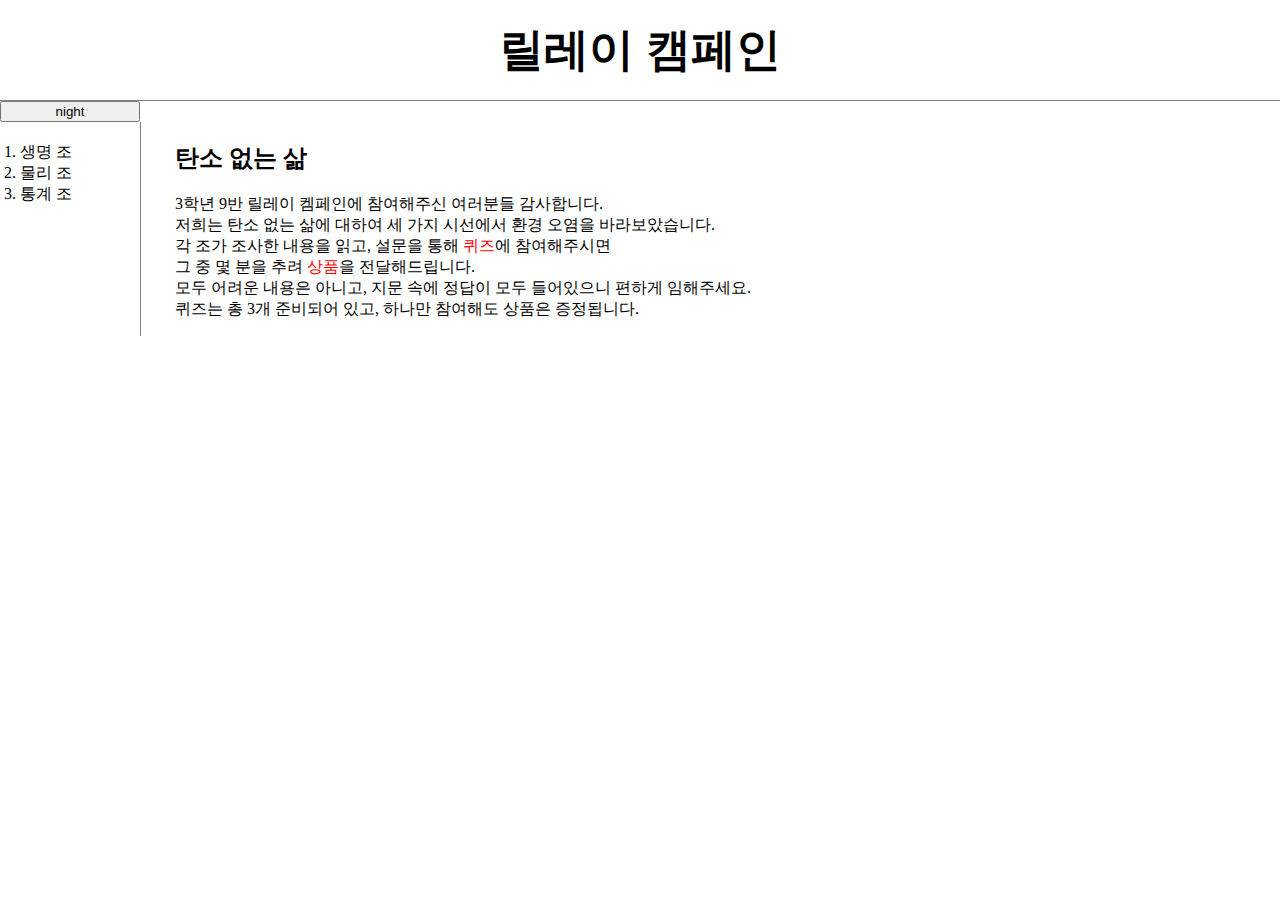
<file: index.html>
<!DOCTYPE HTML>
<html>
    <head>
        <title>index-릴레이 캠페인</title>
        <meta charset="utf-8">
        <link rel="stylesheet" href="style.css" />
    </head>
    <body>
        <h1><a href="index.html">릴레이 캠페인</a></h1>
        <input id="night_day" type="button" value="night" onclick="
       var target = document.querySelector('body')
       var alist = document.querySelectorAll('a');
    
        if (this.value === 'night'){
            target.style.backgroundColor='black';
            target.style.color='white';
            this.value = 'day';
            var i = 0;
            while (i < alist.length) {
                alist[i].style.color = 'powderblue';
                console.log(alist[i]);
                i = i+1
            }
        }else{ 
            target.style.backgroundColor='white';
            target.style.color='black';
            this.value = 'night';
            var i = 0;
            while (i < alist.length) {
                alist[i].style.color = 'blue';
                console.log(alist[i]);
                i = i+1
            }
        }
        ">
        <div id="grid">
            <ol>
                <li><a href="1.html">생명 조</a></li>
                <li><a href="2.html">물리 조</a></li>
                <li><a href="3.html">통계 조</a></li>
            </ol>
            <div id="article">
                <h2>탄소 없는 삶</h2>
                <p>
                    3학년 9반 릴레이 켐페인에 참여해주신 여러분들 감사합니다.<br>
                    저희는 탄소 없는 삶에 대하여 세 가지 시선에서 환경 오염을 바라보았습니다.<br>
                    각 조가 조사한 내용을 읽고, 설문을 통해 <span style="color: red">퀴즈</span>에 참여해주시면<br>
                    그 중 몇 분을 추려 <span style="color: red;">상품</span>을 전달해드립니다.<br>
                    모두 어려운 내용은 아니고, 지문 속에 정답이 모두 들어있으니 편하게 임해주세요.<br>
                    퀴즈는 총 3개 준비되어 있고, 하나만 참여해도 상품은 증정됩니다.
                </p>
            </div>
        </div>
    </body>
</html>
</file>
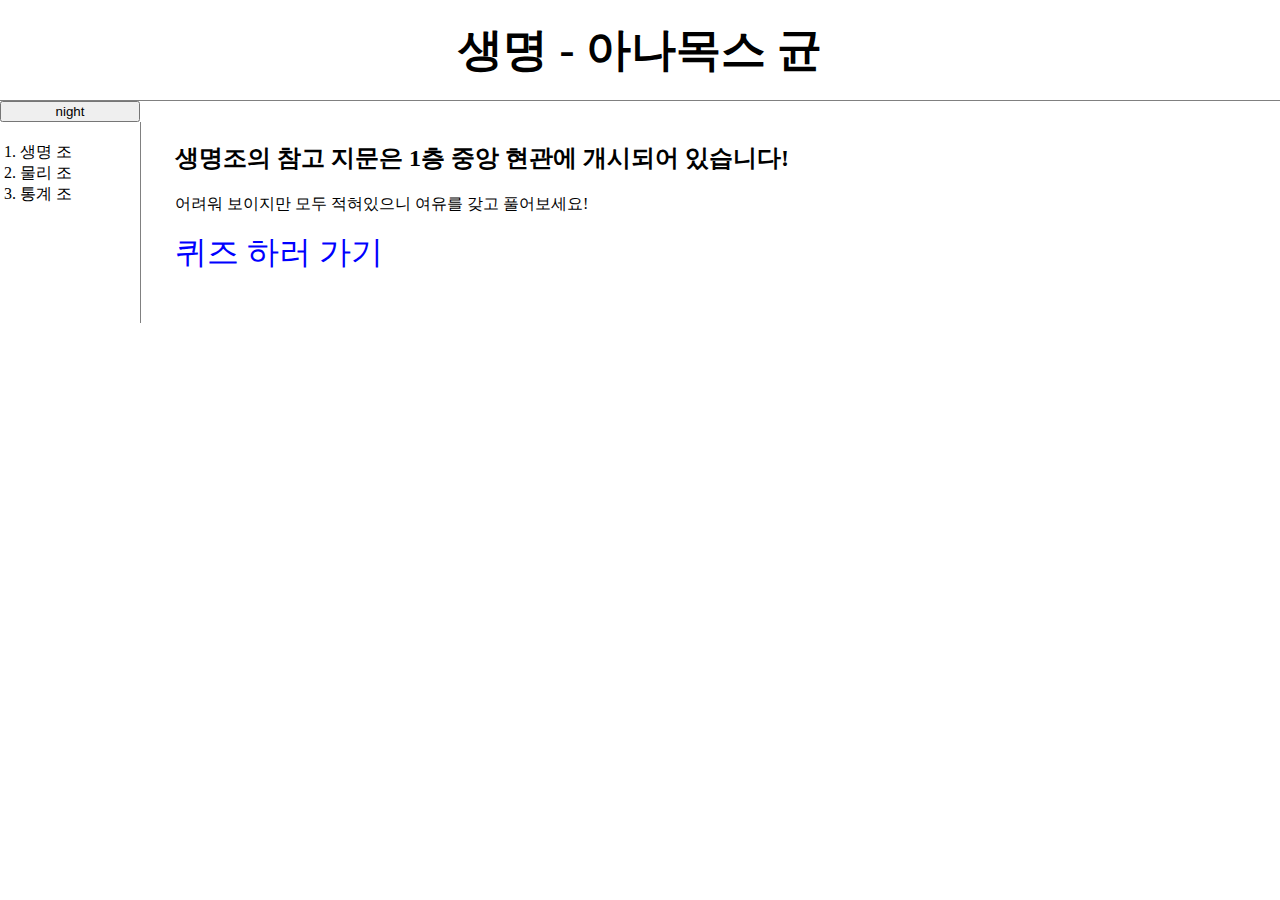
<file: 1.html>
<!DOCTYPE HTML>
<html>
    <head>
        <title>릴레이 캠페인 - 생명</title>
        <meta charset="utf-8">
        <link rel="stylesheet" href="style.css" />
    </head>
    <body>
        <h1><a href="index.html">생명 - 아나목스 균</a></h1>
        <input id="night_day" type="button" value="night" onclick="
            var target = document.querySelector('body')
            var alist = document.querySelectorAll('a');
    
            if (this.value === 'night'){
                target.style.backgroundColor='black';
                target.style.color='white';
                this.value = 'day';
                var i = 0;
                while (i < alist.length) {
                    alist[i].style.color = 'powderblue';
                    console.log(alist[i]);
                    i = i+1
                }
            }else{ 
                target.style.backgroundColor='white';
                target.style.color='black';
                this.value = 'night';
                var i = 0;
                while (i < alist.length) {
                    alist[i].style.color = 'blue';
                    console.log(alist[i]);
                    i = i+1
                }
            }
            ">
        <div id="grid">
            <ol>
                <li><a href="1.html" id="active">생명 조</a></li>
                <li><a href="2.html">물리 조</a></li>
                <li><a href="3.html">통계 조</a></li>
            </ol>
            <div id="article">
                <h2>생명조의 참고 지문은 1층 중앙 현관에 개시되어 있습니다!</h2>
                <p>어려워 보이지만 모두 적혀있으니 여유를 갖고 풀어보세요!</p>
                <p style="margin-bottom: 30px;"><a target="_blank" href="https://docs.google.com/forms/d/e/1FAIpQLSdPbc6ZRrpYExDEX-MIKdrNc_m3BqHCdEEBHx910tEaGg6FVA/viewform?usp=sf_link" target="_blank" title="HTML5 specification" id="super_a" style="font-size: xx-large;">퀴즈 하러 가기</a></p><br>
            </div>
        </div>
    </body>
</html>
</file>
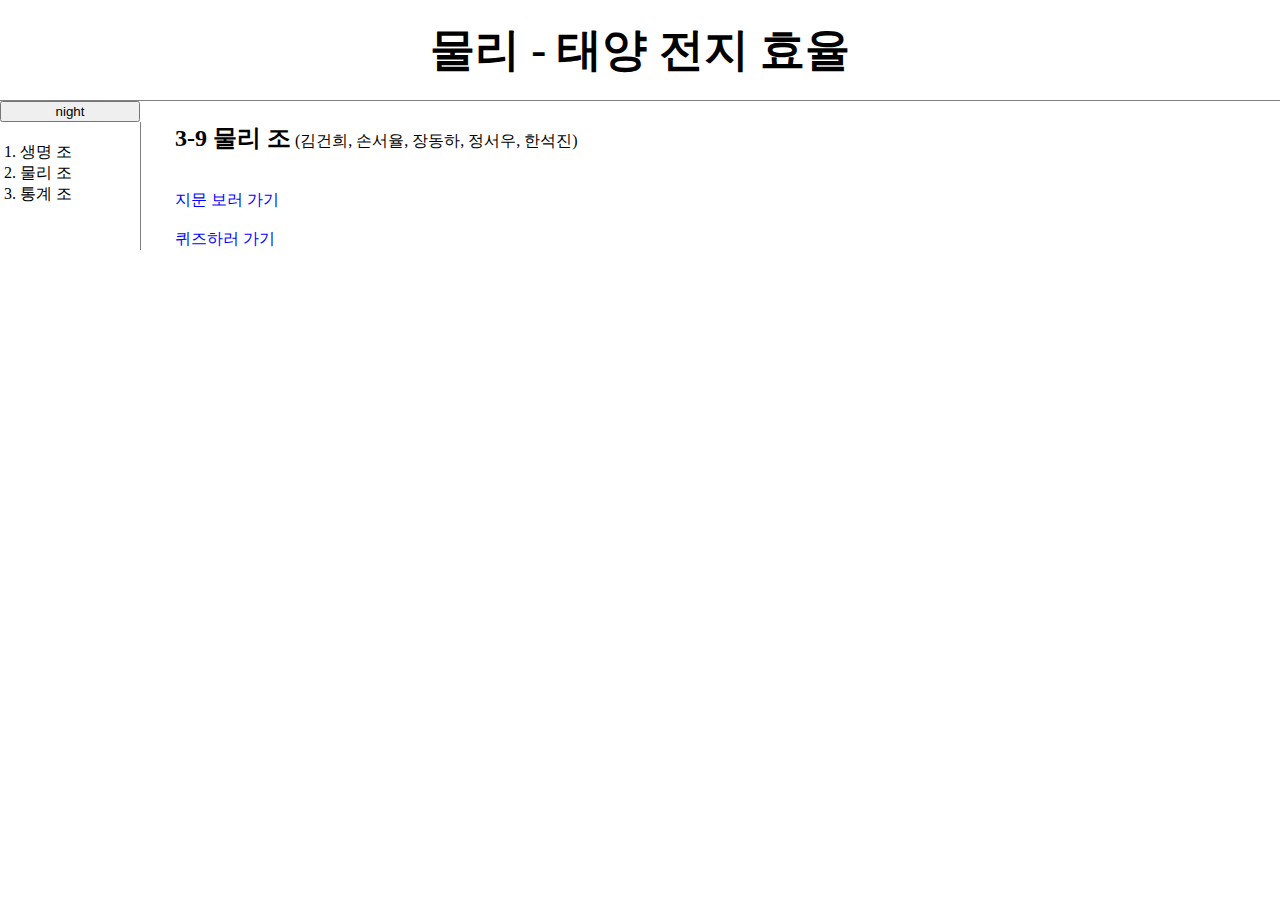
<file: 2.html>
<!DOCTYPE HTML>
<html>
    <head>
        <title>릴레이 캠페인 - 물리</title>
        <meta charset="utf-8">
        <link rel="stylesheet" href="style.css" />
    </head>
    <body>
        <h1><a href="index.html">물리 - 태양 전지 효율 </a></h1>
        <input id="night_day" type="button" value="night" onclick="
       var target = document.querySelector('body')
       var alist = document.querySelectorAll('a');
    
        if (this.value === 'night'){
            target.style.backgroundColor='black';
            target.style.color='white';
            this.value = 'day';
            var i = 0;
            while (i < alist.length) {
                alist[i].style.color = 'powderblue';
                console.log(alist[i]);
                i = i+1
            }
        }else{ 
            target.style.backgroundColor='white';
            target.style.color='black';
            this.value = 'night';
            var i = 0;
            while (i < alist.length) {
                alist[i].style.color = 'blue';
                console.log(alist[i]);
                i = i+1
            }
        }
        ">
        <div id="grid">
            <ol>
                <li><a href="1.html">생명 조</a></li>
                <li><a href="2.html" id="active">물리 조</a></li>
                <li><a href="3.html">통계 조</a></li>
            </ol>
            <div id="article">
                <h2 style="display: inline;">3-9 물리 조</h2> (김건희, 손서율, 장동하, 정서우, 한석진)<br>
                <br>
                <br>
                <a style="color: blue;" href="태양전지효율측정실험-내용추가.pdf" target="_blank">지문 보러 가기</a>
                <br>
                <br>
                <a target="_blank" href="https://docs.google.com/forms/d/e/1FAIpQLScr83j_32cU0hPhZKXoEAahEpQx5evP0B7RqZPi3j2qOWoudQ/viewform?usp=sf_link" style="color: blue;">퀴즈하러 가기</a>
            </div>
        </div>
    </body>
</html>
</file>
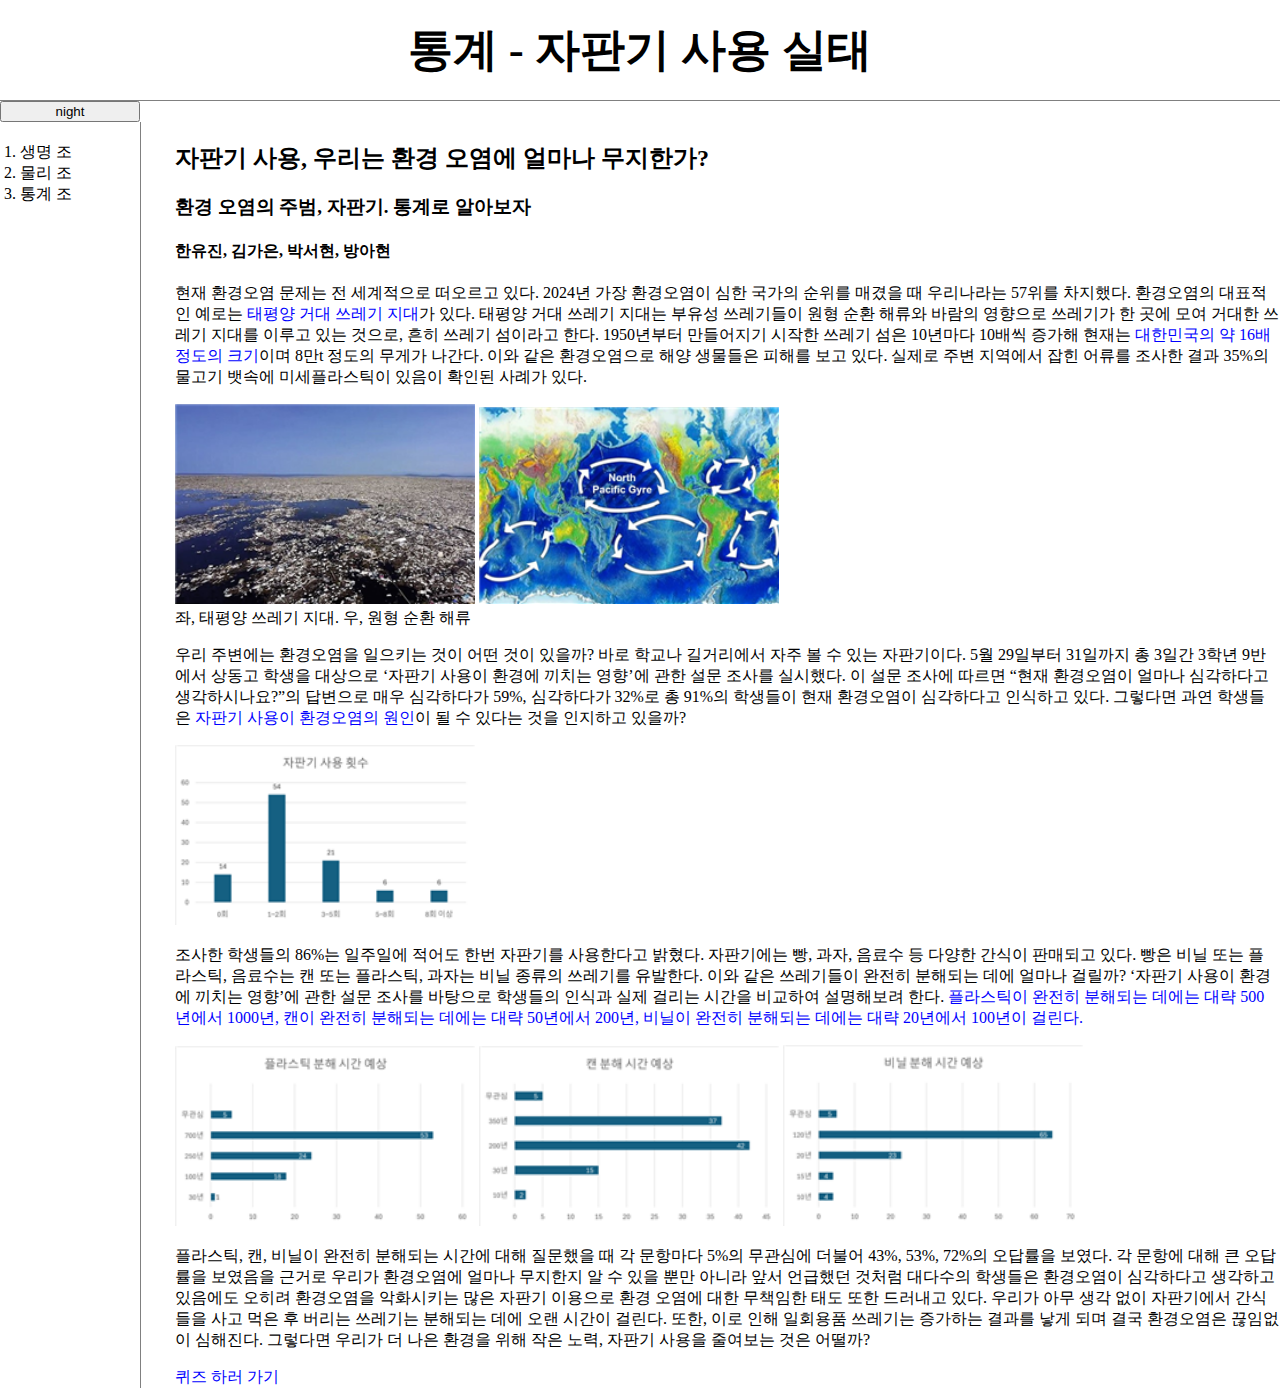
<file: 3.html>
<!DOCTYPE HTML>
<html>
    <head>
        <title>릴레이 켐페인 - 통계</title>
        <meta charset="utf-8">
        <link rel="stylesheet" href="style.css">
    </head>
    <body>
        <h1><a href="index.html">통계 - 자판기 사용 실태</a></h1>
        <input id="night_day" type="button" value="night" onclick="
       var target = document.querySelector('body')
       var alist = document.querySelectorAll('a');
    
        if (this.value === 'night'){
            target.style.backgroundColor='black';
            target.style.color='white';
            this.value = 'day';
            var i = 0;
            while (i < alist.length) {
                alist[i].style.color = 'powderblue';
                console.log(alist[i]);
                i = i+1
            }
        }else{ 
            target.style.backgroundColor='white';
            target.style.color='black';
            this.value = 'night';
            var i = 0;
            while (i < alist.length) {
                alist[i].style.color = 'blue';
                console.log(alist[i]);
                i = i+1
            }
        }
        ">
        <div id="grid">
            <ol>
                <li><a href="1.html">생명 조</a></li>
                <li><a href="2.html">물리 조</a></li>
                <li><a href="3.html" id="active">통계 조</a></li>
            </ol>
            <div id="article">
                <h2>자판기 사용, 우리는 환경 오염에 얼마나 무지한가?</h2>
                <h3>환경 오염의 주범, 자판기. 통계로 알아보자</h3>
                <h4>한유진, 김가은, 박서현, 방아현</h4>
                <p>현재 환경오염 문제는 전 세계적으로 떠오르고 있다. 2024년 가장 환경오염이 심한 국가의 순위를 매겼을 때 우리나라는 57위를 차지했다. 환경오염의 대표적인 예로는 <span style="color: blue;">태평양 거대 쓰레기 지대</span>가 있다. 태평양 거대 쓰레기 지대는 부유성 쓰레기들이 원형 순환 해류와 바람의 영향으로 쓰레기가 한 곳에 모여 거대한 쓰레기 지대를 이루고 있는 것으로, 흔히 쓰레기 섬이라고 한다. 1950년부터 만들어지기 시작한 쓰레기 섬은 10년마다 10배씩 증가해 현재는 <span style="color: blue;">대한민국의 약 16배 정도의 크기</span>이며 8만t 정도의 무게가 나간다. 이와 같은 환경오염으로 해양 생물들은 피해를 보고 있다. 실제로 주변 지역에서 잡힌 어류를 조사한 결과 35%의 물고기 뱃속에 미세플라스틱이 있음이 확인된 사례가 있다.</p>
                <p>
                <img src="태평양 쓰레기 지대.png" width="300px">
                <img src="원형 순환 해류.png" width="300px">
                <br> 좌, 태평양 쓰레기 지대. 우, 원형 순환 해류
                </p>
                <p>
                    우리 주변에는 환경오염을 일으키는 것이 어떤 것이 있을까? 
                    바로 학교나 길거리에서 자주 볼 수 있는 자판기이다. 
                    5월 29일부터 31일까지 총 3일간 3학년 9반에서 상동고 학생을 대상으로 ‘자판기 사용이 환경에 끼치는 영향’에 관한 설문 조사를 실시했다. 이 설문 조사에 따르면 “현재 환경오염이 얼마나 심각하다고 생각하시나요?”의 답변으로 매우 심각하다가 59%, 심각하다가 32%로 총 91%의 학생들이 현재 환경오염이 심각하다고 인식하고 있다. 그렇다면 과연 학생들은 <span style="color: blue;">자판기 사용이 환경오염의 원인</span>이 될 수 있다는 것을 인지하고 있을까?
                </p>
                <p>
                <img src="통계1.png" width="300px">
                </p>
                <p>
                    조사한 학생들의 86%는 일주일에 적어도 한번 자판기를 사용한다고 밝혔다. 자판기에는 빵, 과자, 음료수 등 다양한 간식이 판매되고 있다. 빵은 비닐 또는 플라스틱, 음료수는 캔 또는 플라스틱, 과자는 비닐 종류의 쓰레기를 유발한다. 이와 같은 쓰레기들이 완전히 분해되는 데에 얼마나 걸릴까? ‘자판기 사용이 환경에 끼치는 영향’에 관한 설문 조사를 바탕으로 학생들의 인식과 실제 걸리는 시간을 비교하여 설명해보려 한다. 
                    <span style="color: blue;">플라스틱이 완전히 분해되는 데에는 대략 500년에서 1000년, 캔이 완전히 분해되는 데에는 대략 50년에서 200년, 비닐이 완전히 분해되는 데에는 대략 20년에서 100년이 걸린다.</span>
                </p>
                <p>
                    <img src="통계2.png" width="300px">
                    <img src="통계3.png" width="300px">
                    <img src="통계4.png" width="300px">
                </p>
                <p>
                    플라스틱, 캔, 비닐이 완전히 분해되는 시간에 대해 질문했을 때 각 문항마다 5%의 무관심에 더불어 43%, 53%, 72%의 오답률을 보였다. 각 문항에 대해 큰 오답률을 보였음을 근거로 우리가 환경오염에 얼마나 무지한지 알 수 있을 뿐만 아니라 앞서 언급했던 것처럼 대다수의 학생들은 환경오염이 심각하다고 생각하고있음에도 오히려 환경오염을 악화시키는 많은 자판기 이용으로 환경 오염에 대한 무책임한 태도 또한 드러내고 있다.
                    
                    우리가 아무 생각 없이 자판기에서 간식들을 사고 먹은 후 버리는 쓰레기는 분해되는 데에 오랜 시간이 걸린다. 또한, 이로 인해 일회용품 쓰레기는 증가하는 결과를 낳게 되며 결국 환경오염은 끊임없이 심해진다. 그렇다면 우리가 더 나은 환경을 위해 작은 노력, 자판기 사용을 줄여보는 것은 어떨까?
                </p>
                <a href="https://docs.google.com/forms/d/e/1FAIpQLSePWkhDiT3ojdNYIYWj7ZjCvI66iCRnZqbtRic2wgBtFz1H1g/viewform?usp=sf_link" style="color: blue;" target="_blank"> 퀴즈 하러 가기</a>

            </div>
        </div>
    </body>
</html>
</file>
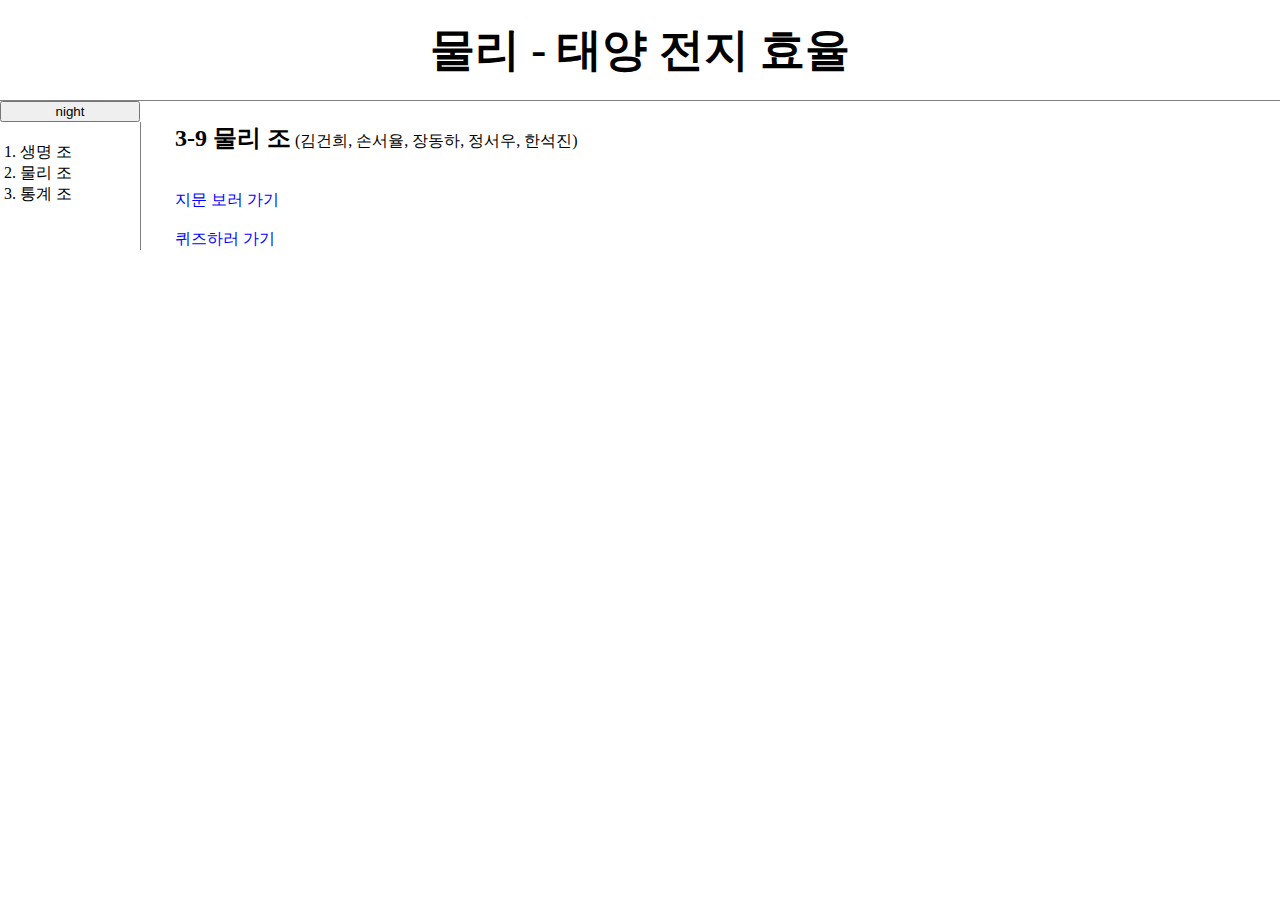
<file: 릴레이 캠페인/2.html>
<!DOCTYPE HTML>
<html>
    <head>
        <title>릴레이 캠페인 - 물리</title>
        <meta charset="utf-8">
        <link rel="stylesheet" href="style.css" />
    </head>
    <body>
        <h1><a href="index.html">물리 - 태양 전지 효율 </a></h1>
        <input id="night_day" type="button" value="night" onclick="
       var target = document.querySelector('body')
       var alist = document.querySelectorAll('a');
    
        if (this.value === 'night'){
            target.style.backgroundColor='black';
            target.style.color='white';
            this.value = 'day';
            var i = 0;
            while (i < alist.length) {
                alist[i].style.color = 'powderblue';
                console.log(alist[i]);
                i = i+1
            }
        }else{ 
            target.style.backgroundColor='white';
            target.style.color='black';
            this.value = 'night';
            var i = 0;
            while (i < alist.length) {
                alist[i].style.color = 'blue';
                console.log(alist[i]);
                i = i+1
            }
        }
        ">
        <div id="grid">
            <ol>
                <li><a href="1.html">생명 조</a></li>
                <li><a href="2.html" id="active">물리 조</a></li>
                <li><a href="3.html">통계 조</a></li>
            </ol>
            <div id="article">
                <h2 style="display: inline;">3-9 물리 조</h2> (김건희, 손서율, 장동하, 정서우, 한석진)<br>
                <br>
                <br>
                <a style="color: blue;" href="file:///C:/Users/win10/Documents/%EC%B9%B4%EC%B9%B4%EC%98%A4%ED%86%A1%20%EB%B0%9B%EC%9D%80%20%ED%8C%8C%EC%9D%BC/%ED%83%9C%EC%96%91%EC%A0%84%EC%A7%80%ED%9A%A8%EC%9C%A8%EC%B8%A1%EC%A0%95%EC%8B%A4%ED%97%98-%EB%82%B4%EC%9A%A9%EC%B6%94%EA%B0%80.pdf" target="_blank">지문 보러 가기</a>
                <br>
                <br>
                <a target="_blank" href="https://docs.google.com/forms/d/e/1FAIpQLScr83j_32cU0hPhZKXoEAahEpQx5evP0B7RqZPi3j2qOWoudQ/viewform?usp=sf_link" style="color: blue;">퀴즈하러 가기</a>
            </div>
        </div>
    </body>
</html>
</file>
<file: style.css>
h1{
    font-size: 45px;
    text-align: center;
    border-bottom: 1px solid gray;
    margin: 0;
    padding: 20px;
}
a{
    text-decoration: none;
    color: black;
}
input{
    width: 140px;
}
body{
    margin: 0;
}
#grid ol{
    border-right: 1px solid gray;
    width: 100px;
    margin: 0;
    padding: 20px;
}
#grid{
    display: grid;
    grid-template-columns: 150px 1fr;
}
p{
    text-decoration: none;
}
#super_a{
    color: blue;
}
#article{
    padding-left: 25px;
}
@media(max-width: 800px){
    #grid{
        display: block;
        text-align: center;
    }
    #grid ol{
        border-right: none;
        text-align: center;
    }
    h1{
        border-bottom: none;
    }
}
</file>
<file: 릴레이 캠페인/style.css>
h1{
    font-size: 45px;
    text-align: center;
    border-bottom: 1px solid gray;
    margin: 0;
    padding: 20px;
}
a{
    text-decoration: none;
    color: black;
}
input{
    width: 140px;
}
body{
    margin: 0;
}
#grid ol{
    border-right: 1px solid gray;
    width: 100px;
    margin: 0;
    padding: 20px;
}
#grid{
    display: grid;
    grid-template-columns: 150px 1fr;
}
p{
    text-decoration: none;
}
#super_a{
    color: blue;
}
#article{
    padding-left: 25px;
}
@media(max-width: 800px){
    #grid{
        display: block;
        text-align: center;
    }
    #grid ol{
        border-right: none;
        text-align: center;
    }
    h1{
        border-bottom: none;
    }
}
</file>
